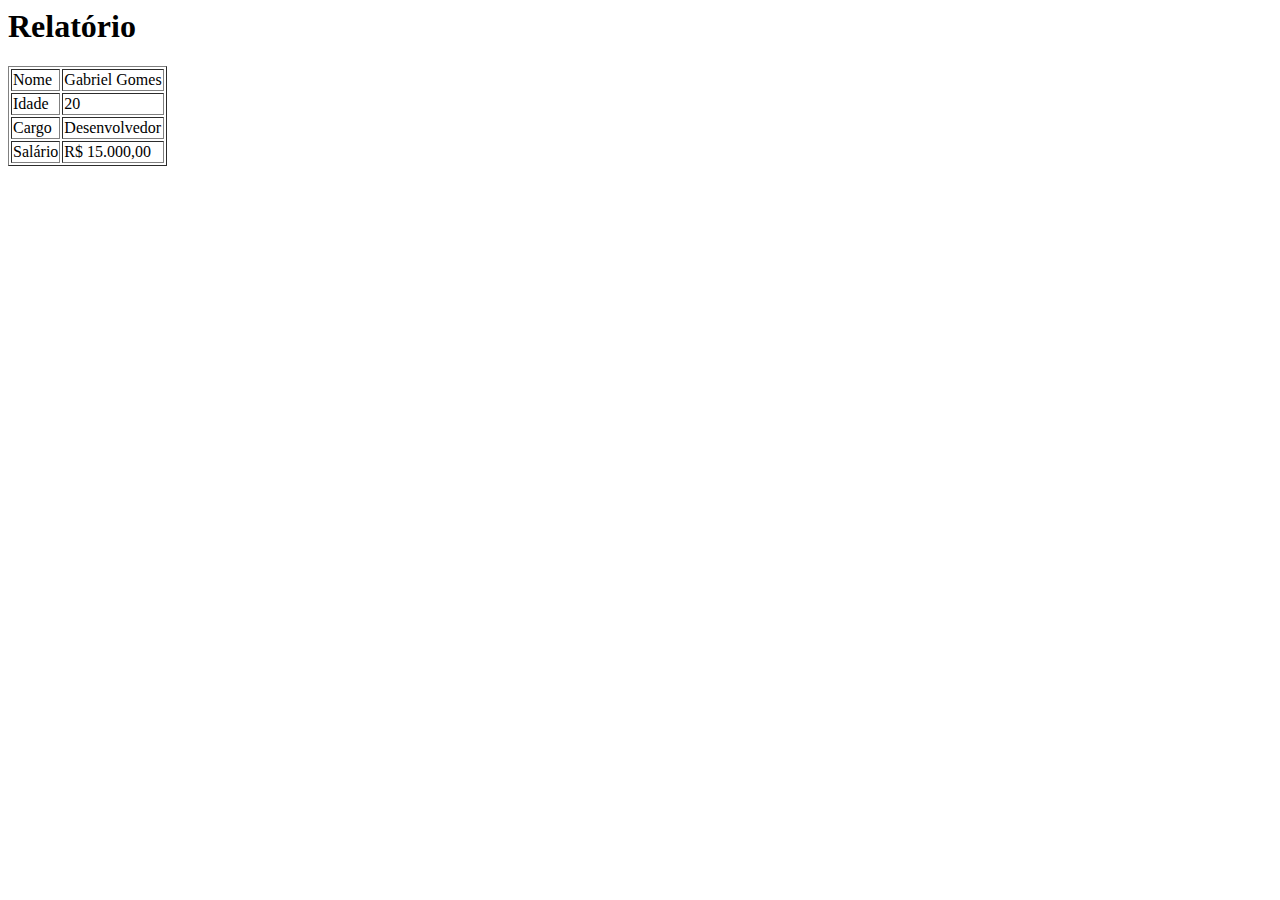
<file: relatorio_html.html>
<html><head><title>Relatório</title></head><body><h1>Relatório</h1><table border='1'><tr><td>Nome</td><td>Gabriel Gomes</td></tr><tr><td>Idade</td><td>20</td></tr><tr><td>Cargo</td><td>Desenvolvedor</td></tr><tr><td>Salário</td><td>R$ 15.000,00</td></tr></table></body></html>
</file>
